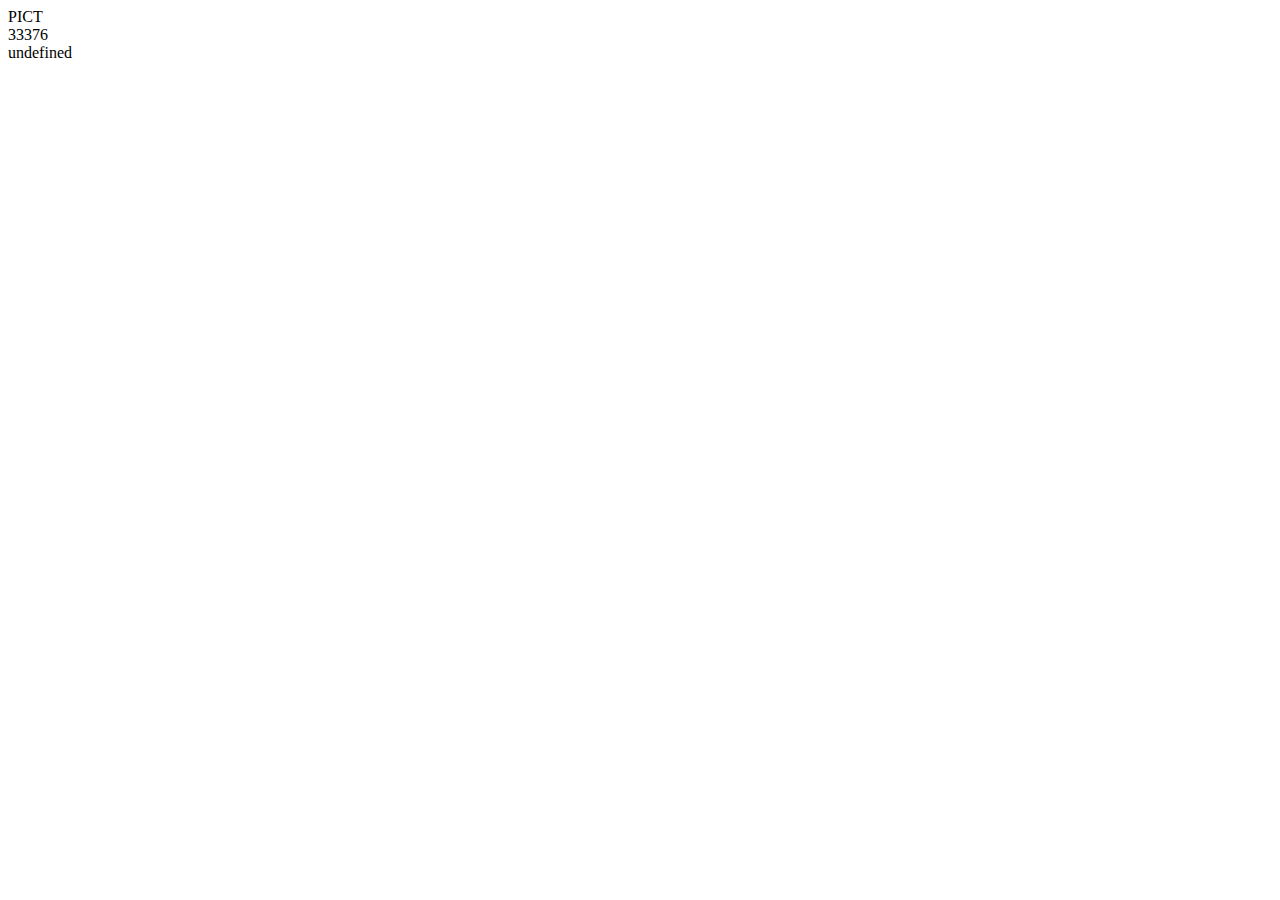
<file: WADL/L1/index2.html>
<!DOCTYPE html>
<html lang="en">
<head>
    <meta charset="UTF-8">
    <meta http-equiv="X-UA-Compatible" content="IE=edge">
    <meta name="viewport" content="width=device-width, initial-scale=1.0">
    <title>Document</title>
</head>
<body>
    <div id="abc"></div>
    <div id="def"></div>
    <div id="ghi"></div>
</body>
<script>
    function display() {
    var abc = new XMLHttpRequest();
    abc.open("get", "data.json");

    abc.onload = function () {

        var value = JSON.parse(abc.responseText);
    
        document.getElementById("abc").innerHTML = value[0].name
        document.getElementById("def").innerHTML = value[0].rollno
        document.getElementById("ghi").innerHTML = value[0].dept

    }
    abc.send();

    }
    display()
</script>
</html>
</file>
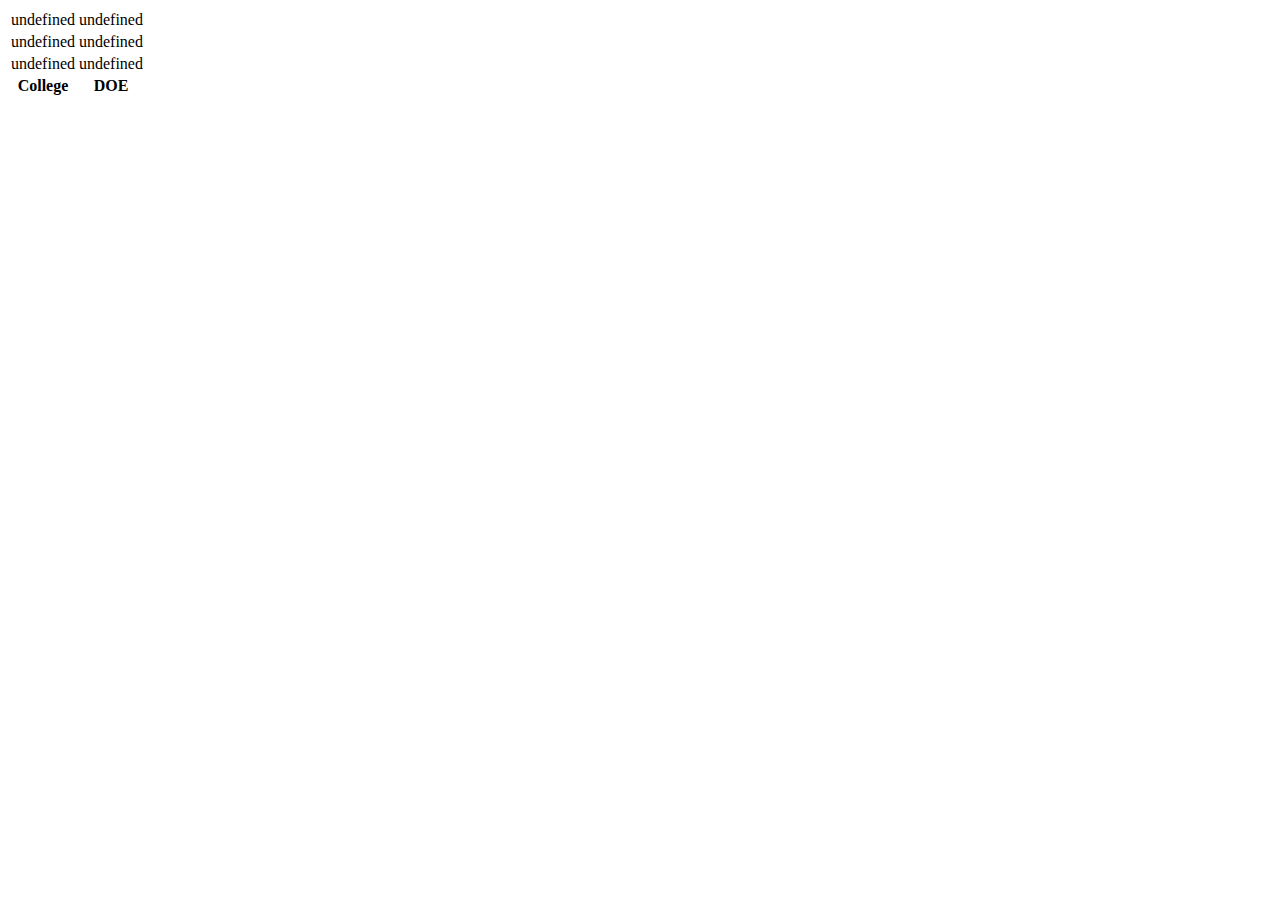
<file: WADL/L1/index4.html>
<!DOCTYPE html>
<html lang="en">
<head>
    <meta charset="UTF-8">
    <meta http-equiv="X-UA-Compatible" content="IE=edge">
    <meta name="viewport" content="width=device-width, initial-scale=1.0">
    <title>Document</title>
</head>
<body>
    <table id="tbl">
        <thead>
        <tr>
          <th>College</th>
          <th>DOE</th>
        </tr>
    </thead>
        <tbody>
        <tr>
          <td></td>
          <td></td>
        </tr>
    </tbody>
      </table>
</body>
<script>
    function display() {
        var abc = new XMLHttpRequest();
        abc.open("get", "data.json");

        abc.onload = function () {

        var value = JSON.parse(abc.responseText);

        var table = document.getElementById("tbl");  

            // document.getElementById("abc").innerHTML = value[0].name
            // document.getElementById("def").innerHTML = value[0].doe
            console.log(value);
            for (let x in value) {
              
                var row = table.insertRow(0);
                var cell1 = row.insertCell(0);
                var cell2 = row.insertCell(1);
                cell1.innerHTML = x[name];
                cell2.innerHTML = x.doe;

            }
        }
        abc.send();
    }
    
    display()
</script>
</html>
</file>
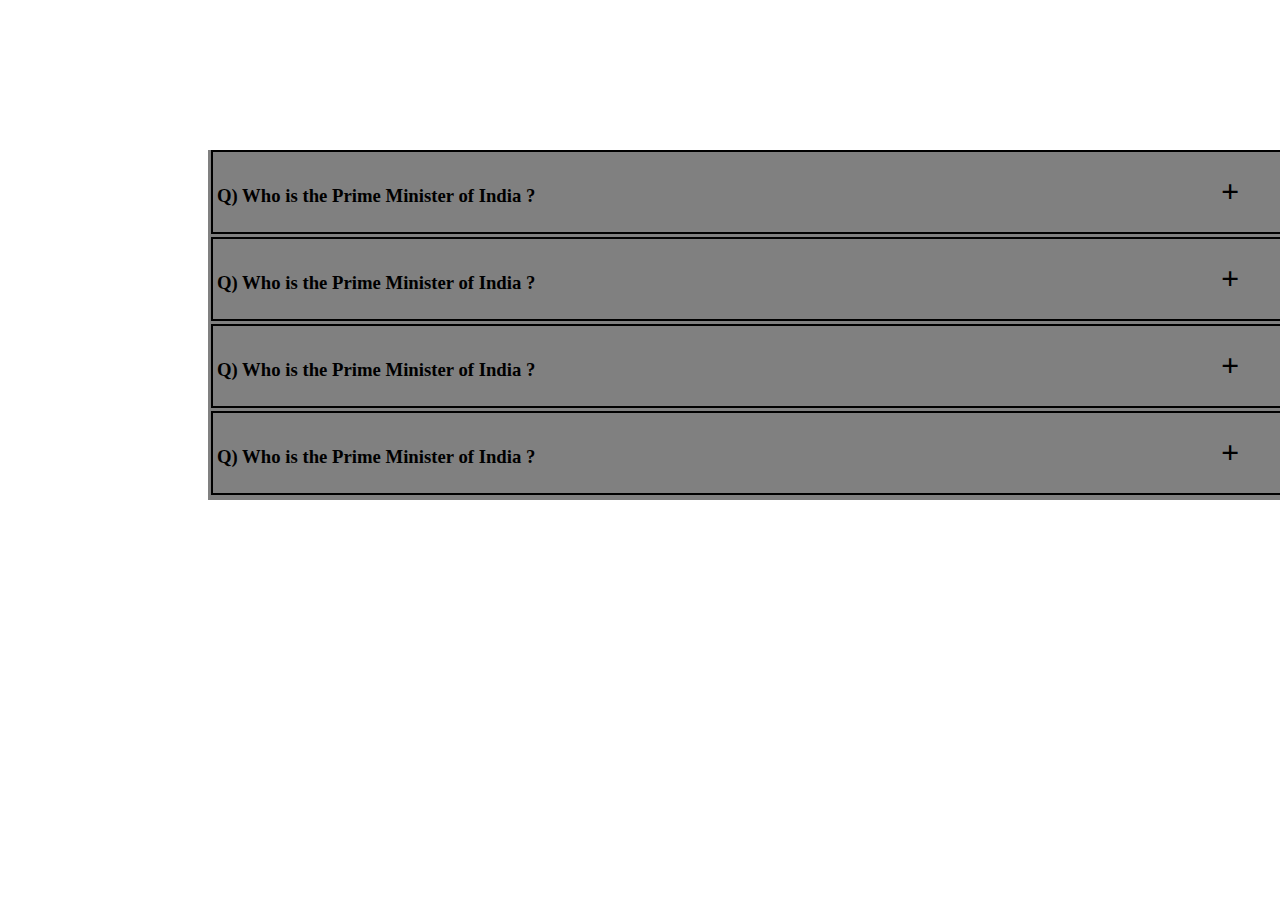
<file: WADL/L2/index1.html>
<!DOCTYPE html>
<html>

<head>
    <link rel="stylesheet" href="./style.css">
    <script src="https://ajax.googleapis.com/ajax/libs/jquery/3.5.1/jquery.min.js"></script>
    <script>
        $(document).ready(function() {
            $("p").hide()
            $("h1").click(function() {
                if ($(this).text() == "-") $(this).text("+");
                else $(this).text("-");
                $(this).next().toggle(500);
            });
        });
    </script>
</head>

<body>

    <section class="quiz">

        <div class="question">
            <div class="ques">
                <h3 style="display: inline-block; padding-left: 4px;">Q) Who is the Prime Minister of India ?</h3>
                <h1 style="display: inline-block; margin-left: 100px;"> + </h1>
                <p style="margin-top: 1px;">Answer : Narendra Modi</p>

            </div>
        </div>

        <div class="question">
            <div class="ques">
                <h3 style="display: inline-block; padding-left: 4px;">Q) Who is the Prime Minister of India ?</h3>
                <h1 style="display: inline-block; margin-left: 100px;"> + </h1>
                <p style="margin-top: 1px;">Answer : Narendra Modi</p>

            </div>
        </div>

        <div class="question">
            <div class="ques">
                <h3 style="display: inline-block; padding-left: 4px;">Q) Who is the Prime Minister of India ?</h3>
                <h1 style="display: inline-block; margin-left: 100px;"> + </h1>
                <p style="margin-top: 1px;">Answer : Narendra Modi</p>

            </div>
        </div>

        <div class="question">
            <div class="ques">
                <h3 style="display: inline-block; padding-left: 4px;">Q) Who is the Prime Minister of India ?</h3>
                <h1 style="display: inline-block; margin-left: 100px;"> + </h1>
                <p style="margin-top: 1px;">Answer : Narendra Modi</p>

            </div>
        </div>

    </section>




</body>

</html>
</file>
<file: WADL/L2/style.css>
.quiz {
    /* border: 2px solid black; */
    width: 1100px;
    height: 350px;
    margin: auto;
    margin-top: 150px;
    background-color: gray;
    margin-left: 200px;
}

.header {
    border: 2px solid black;
    margin: 3px 3px 0px 3px;
}

.header h1 {
    text-align: center;
    font-size: 3rem;
    color: rgb(255, 38, 0);
}

.question .ques {
    border: 2px solid black;
    margin: 3px 3px 3px 3px;
}

.question .ques h3 {
    width: 900px;
}
</file>
